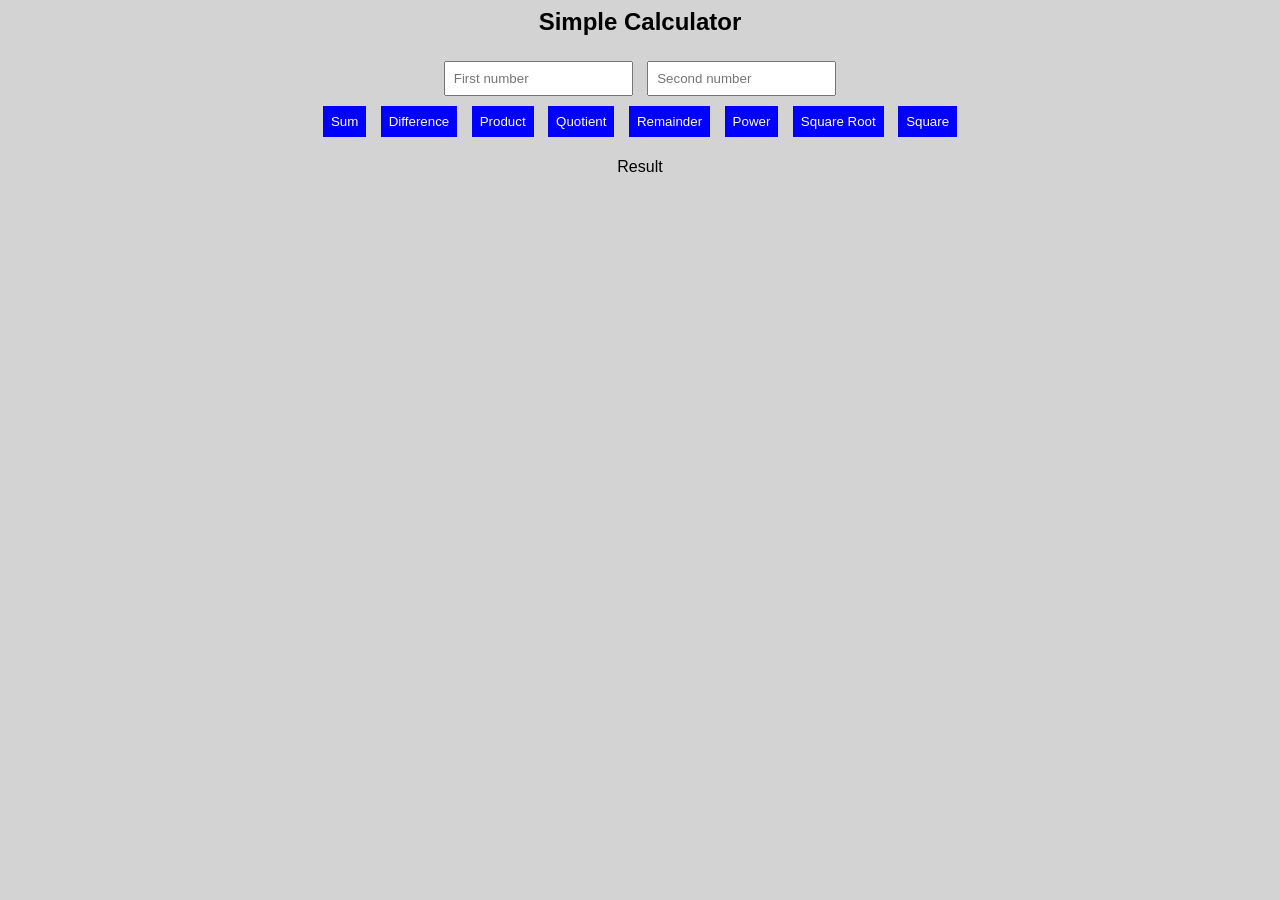
<file: calculator.html>
<html>
    <head>
        <style>
            body{ text-align:center; font-family:Arial; background:lightgray; }
            input, button{ padding: 8px; margin:5px; }
            button{ background:blue; color:white; border:none; }
        </style>
    </head>
    <body>
        <h2>Simple Calculator</h2>
        <input id="a" type="number" placeholder="First number">
        <input id="b" type="number" placeholder="Second number">
        <br>
        <button onclick="cal('+')">Sum</button>
        <button onclick="cal('-')">Difference</button>
        <button onclick="cal('*')">Product</button>
        <button onclick="cal('/')">Quotient</button>
        <button onclick="cal('%')">Remainder</button>
        <button onclick="cal('**')">Power</button>
        <button onclick="cal('sqrt')">Square Root</button>
        <button onclick="cal('square')">Square</button>
        <p id="result">Result</p>
        <script>
            function cal(op){
                var a=+document.getElementById("a").value;
                var b=+document.getElementById("b").value;
                var r;

                switch(op){
                    case '+': r=a+b; break;
                    case '-': r=a-b; break;
                    case '*': r=a*b; break;
                    case '/': r=b==0?"Cannot divide by zero":a/b;break;
                    case '%': r=b==0?"Cannot divide by zero":a%b;break;
                    case '**': r=a**b; break;
                    case 'sqrt':r=a<0?"Invalid input":Math.sqrt(a);break;
                    case 'square':r=a*a; break;
                }

                document.getElementById("result").innerHTML="Result:"+r;
            }
        </script>
    </body>
</html>
</file>
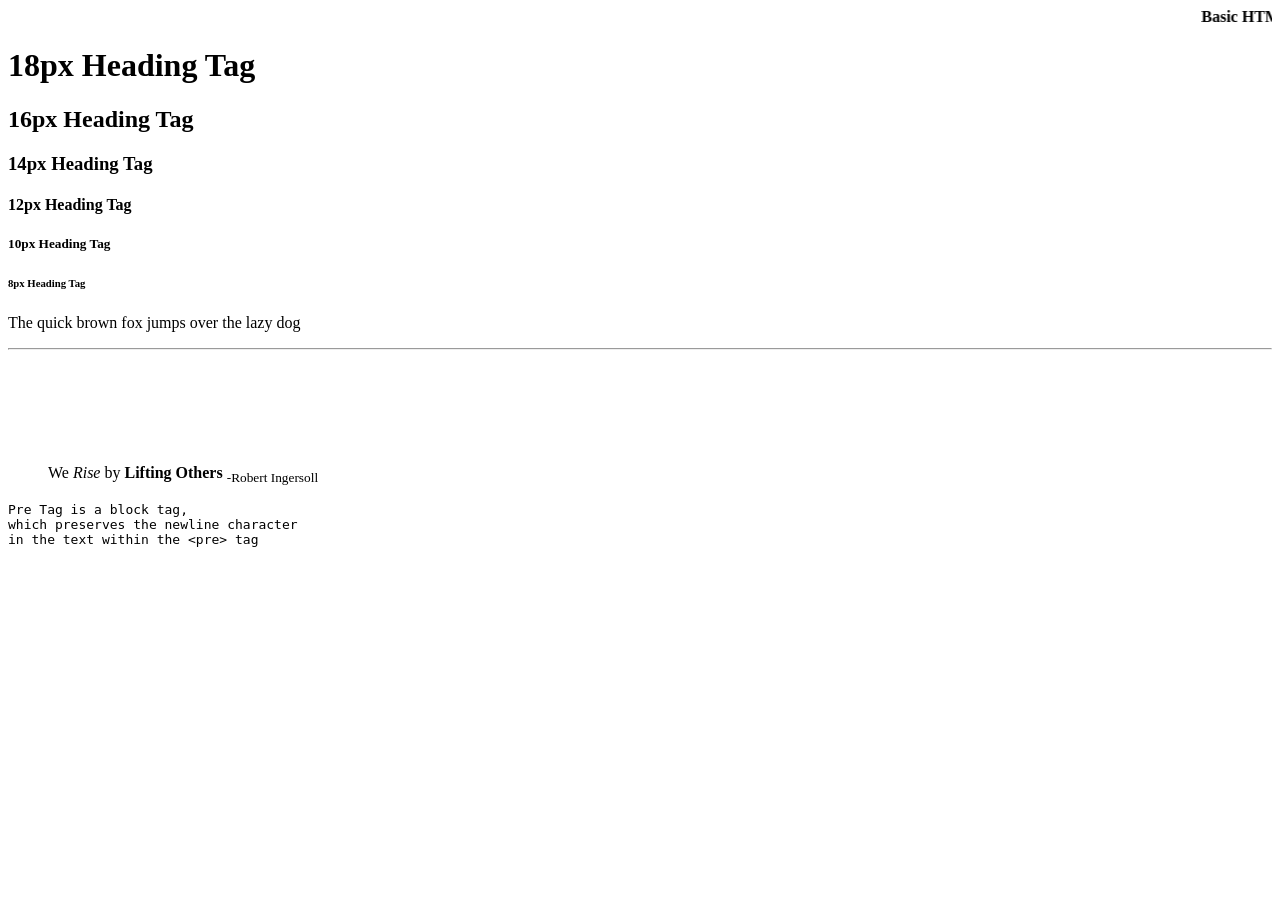
<file: Myfirstwebpage.html>
<html>
    <head>
        <title>My First Web Page</title>
    </head>
    <body>
        <marquee><b>Basic HTML Tags</b></marquee>
        <h1>18px Heading Tag</h1>
        <h2>16px Heading Tag</h2>
        <h3>14px Heading Tag</h3>
        <h4>12px Heading Tag</h4>
        <h5>10px Heading Tag</h5>
        <h6>8px Heading Tag</h6>
        <p>The quick brown fox                             jumps over the lazy dog</p>
        <hr/>
        <br>
        <br>
        <br>
        <br>
        <br>
        <blockquote>We <i>Rise</i> by <b>Lifting Others</b>  <sub>-Robert Ingersoll</sub></blockquote>
        <pre>Pre Tag is a block tag,
which preserves the newline character           
in the text within the &lt;pre&gt; tag
        </pre>
    </body>
</html>
</file>
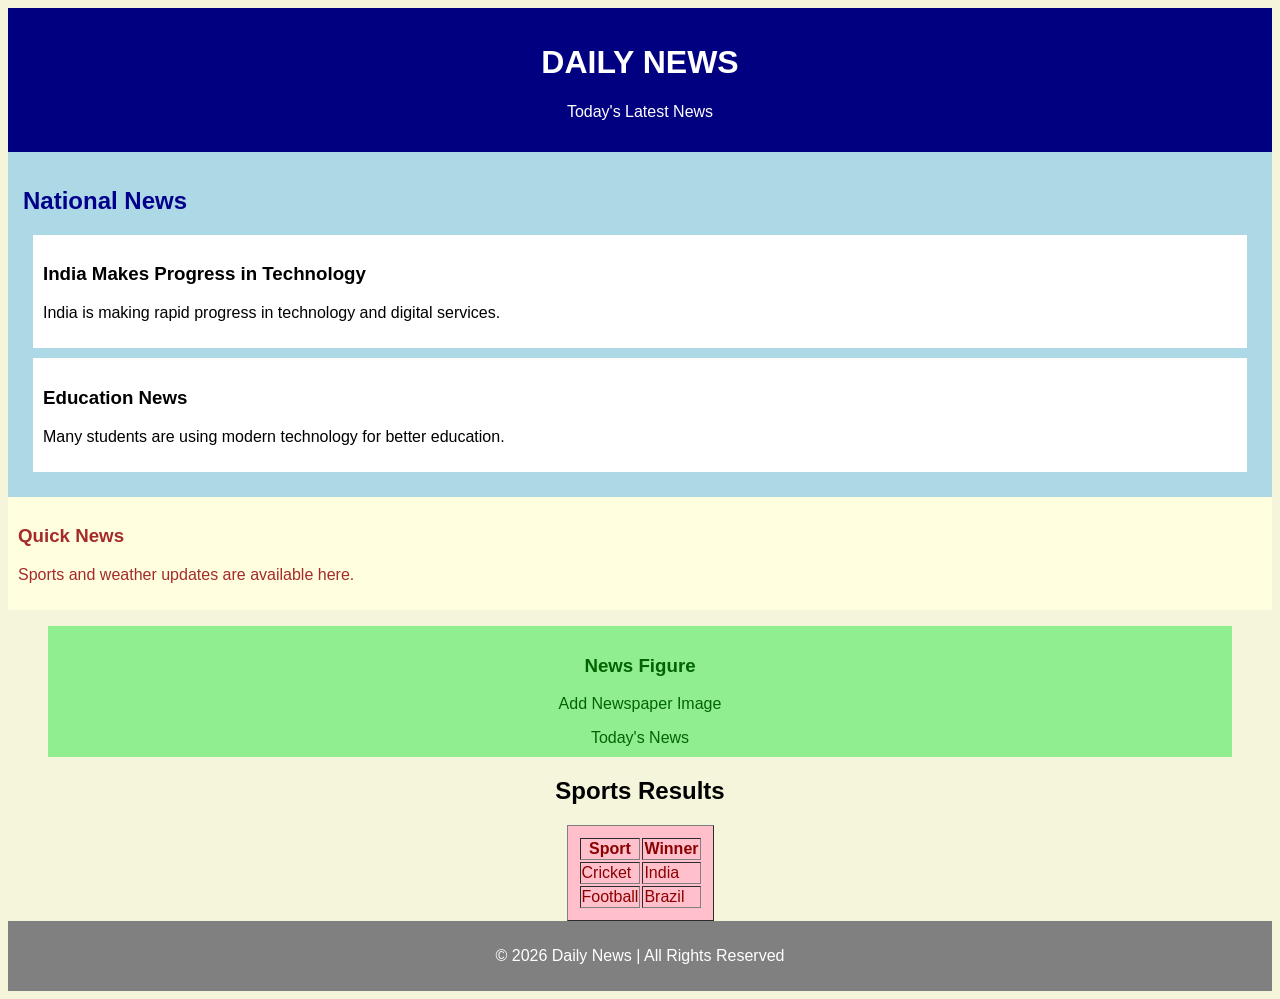
<file: newpaper.html>
<!DOCTYPE html>
<html>
<head>
<title>Newspaper</title>
<style>
body {
background-color: #f5f5dc;
font-family: Arial;
}
header {
background-color: navy;
color: white;
text-align: center;
padding: 15px;
}
section {
background-color: lightblue;
color: darkblue;
padding: 15px;
}
article {
background-color: white;
color: black;
padding: 10px;
margin: 10px;
}
aside {
background-color: lightyellow;
color: brown;
padding: 10px;
}

figure {
background-color: lightgreen;
color: darkgreen;
padding: 10px;
text-align: center;
}
table {
background-color: pink;
color: darkred;
padding: 10px;
margin: auto;
}
footer {
background-color: gray;
color: white;
text-align: center;
padding: 10px;
}
</style>
</head>
<body>
<header>
<h1>DAILY NEWS</h1>
<p>Today's Latest News</p>
</header>
<section>
<h2>National News</h2>
<article>
<h3>India Makes Progress in Technology</h3>
<p>India is making rapid progress in technology and digital services.</p>
</article>
<article>
<h3>Education News</h3>
<p>Many students are using modern technology for better education.</p>
</article>
</section>
<aside>

<h3>Quick News</h3>
<p>Sports and weather updates are available here.</p>
</aside>
<figure>
<h3>News Figure</h3>
<p>Add Newspaper Image</p>
<figcaption>Today's News</figcaption>
</figure>
<h2 align="center">Sports Results</h2>
<table border="1">
<tr>
<th>Sport</th>
<th>Winner</th>
</tr>
<tr>
<td>Cricket</td>
<td>India</td>
</tr>
<tr>
<td>Football</td>
<td>Brazil</td>
</tr>
</table>
<footer>
<p>&copy 2026 Daily News | All Rights Reserved</p>
</footer>
</body>
</html>
</file>
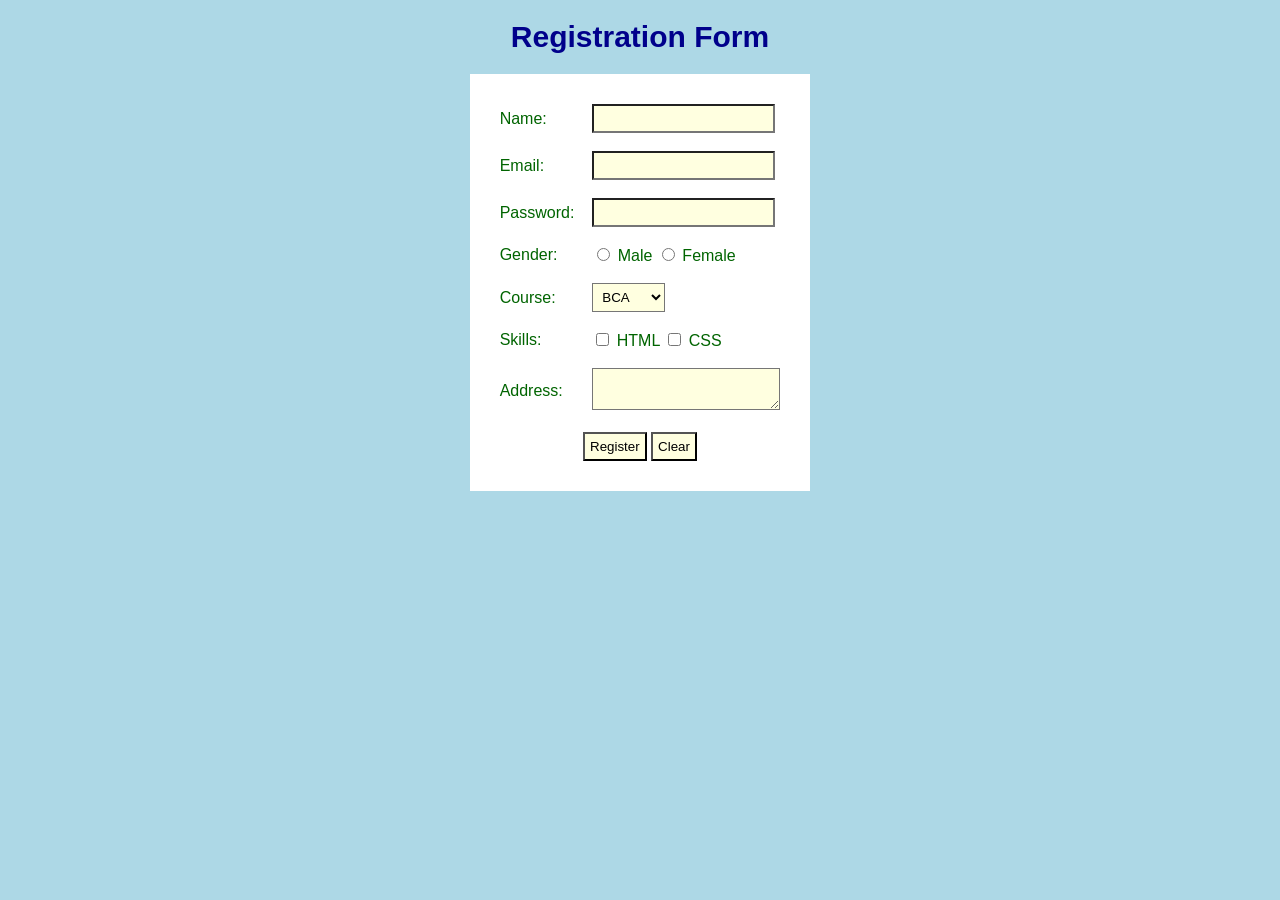
<file: registration.html>
<!DOCTYPE html>
<html>
    <head>
        <title>Registration</title>
        <style>
            body{
                background:lightblue;
                font-family:Arial;
            }

            h1{
                color:darkblue;
                font-size:30px;
                text-align:center;
            }

            table{
                margin:auto;
                background:white;
                padding:20px;
            }

            td{
                padding:8px;
                color:darkgreen;
                font-size:16px;
            }

            input, select, textarea{
                background:lightyellow;
                padding:5px;
            }
        </style>
    </head>
    <body>
        <h1>Registration Form</h1>
        <form>
            <table>
                <tr><td>Name:</td><td><input type="text"></td></tr>
                <tr><td>Email:</td><td><input type="email"></td></tr>
                <tr><td>Password:</td><td><input type="password"></td></tr>
                <tr><td>Gender:</td>
                    <td>
                        <input type="radio" name="g"> Male
                        <input type="radio" name="g"> Female
                    </td>
                </tr>
                <tr><td>Course:</td>
                    <td>
                        <select>
                            <option>BCA</option>
                            <option>B.Tech</option>
                            <option>MCA</option>
                        </select>
                    </td>
                </tr>
                <tr><td>Skills:</td>
                    <td>
                        <input type="checkbox"> HTML
                        <input type="checkbox"> CSS 
                    </td>
                </tr>
                <tr><td>Address:</td><td><textarea></textarea></td></tr>
                <tr><td colspan="2" align="center">
                    <input type="submit" value="Register">
                    <input type="reset" value="Clear">
                </td></tr>
            </table>
        </form>
    </body>
</html>
</file>
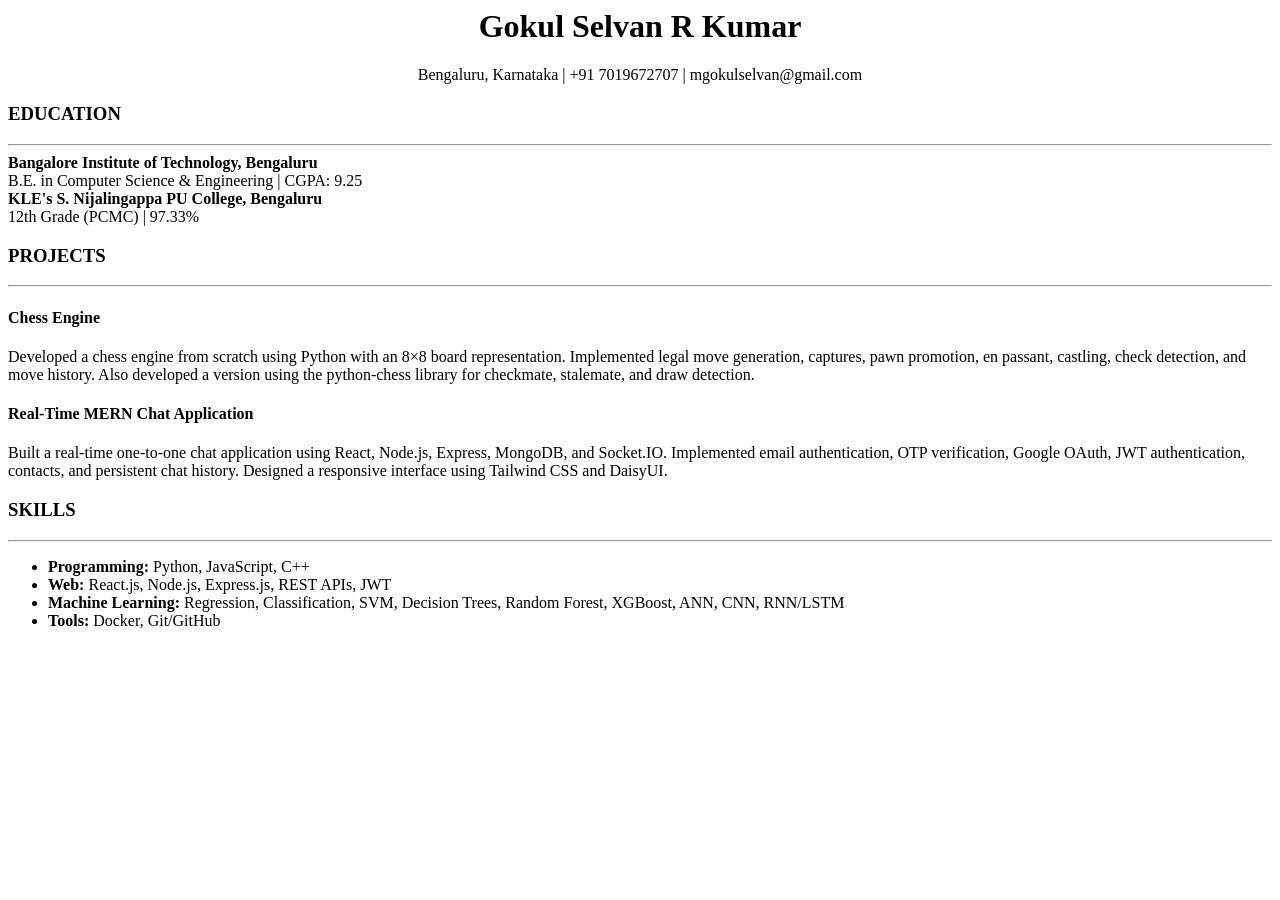
<file: resume.html>
<html>
<head>
    <title>Resume</title>
</head>
<body>

<center>
    <h1>Gokul Selvan R Kumar</h1>
    Bengaluru, Karnataka | +91 7019672707 | mgokulselvan@gmail.com
</center>

<h3>EDUCATION</h3>
<hr>

<b>Bangalore Institute of Technology, Bengaluru</b><br/> B.E. in Computer Science & Engineering | CGPA: 9.25
<br>
<b>KLE's S. Nijalingappa PU College, Bengaluru</b><br/> 12th Grade (PCMC) | 97.33%

<h3>PROJECTS</h3>
<hr>
<h4>Chess Engine</h4>
<p>
Developed a chess engine from scratch using Python with an 8×8 board representation.
Implemented legal move generation, captures, pawn promotion, en passant, castling, check detection, and move history.
Also developed a version using the python-chess library for checkmate, stalemate, and draw detection.
</p>

<h4>Real-Time MERN Chat Application</h4>
<p>
Built a real-time one-to-one chat application using React, Node.js, Express, MongoDB, and Socket.IO.
Implemented email authentication, OTP verification, Google OAuth, JWT authentication, contacts, and persistent chat history.
Designed a responsive interface using Tailwind CSS and DaisyUI.
</p>

<h3>SKILLS</h3>
<hr>

<ul>
    <li><b>Programming:</b> Python, JavaScript, C++</li>
    <li><b>Web:</b> React.js, Node.js, Express.js, REST APIs, JWT</li>
    <li><b>Machine Learning:</b> Regression, Classification, SVM, Decision Trees, Random Forest, XGBoost, ANN, CNN, RNN/LSTM</li>
    <li><b>Tools:</b> Docker, Git/GitHub</li>
</ul>

</body>
</html>
</file>
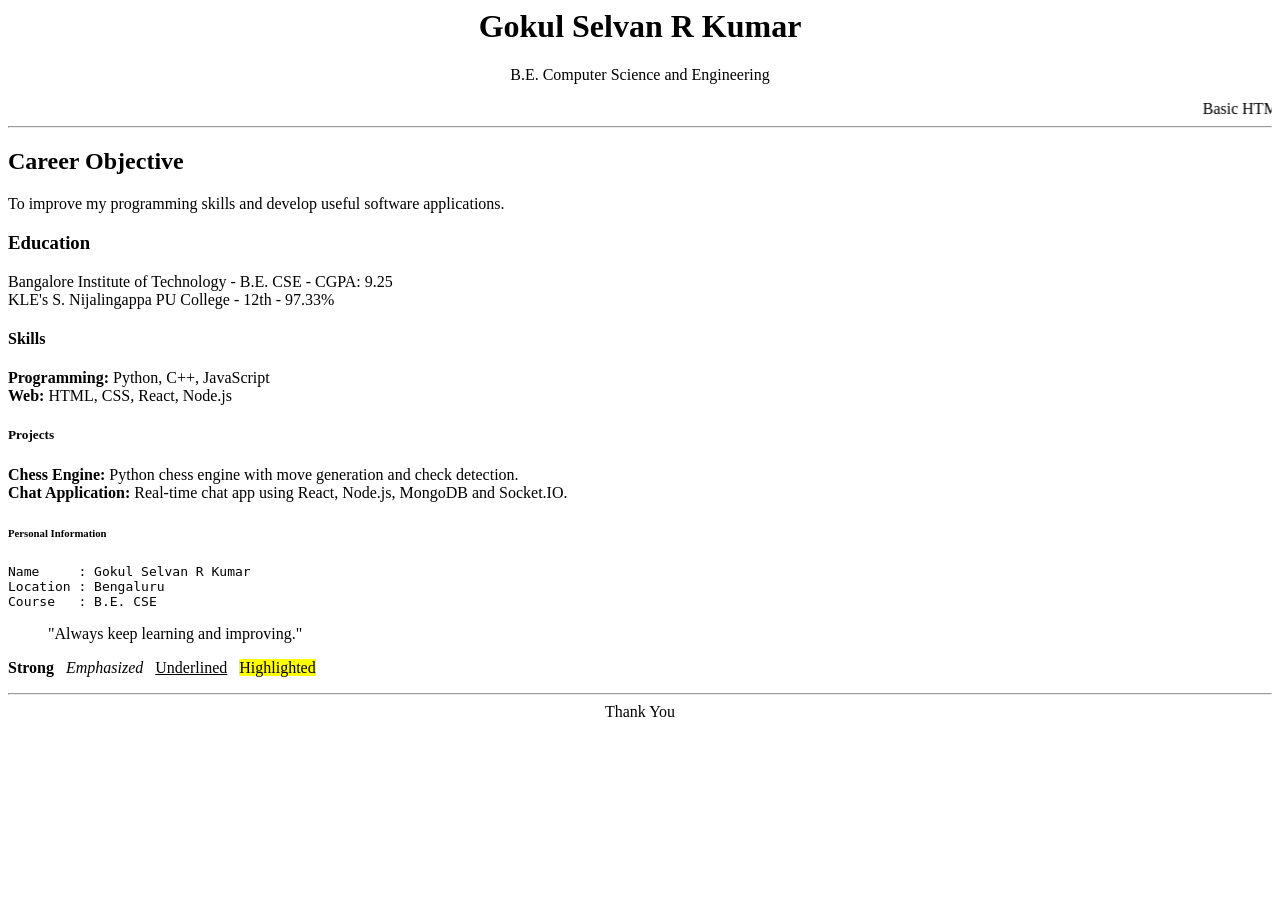
<file: ssres.html>
<html>
<head>
    <title>My First Web Page</title>
</head>

<body>

<center>
<h1>Gokul Selvan R Kumar</h1>
<p>B.E. Computer Science and Engineering</p>
</center>

<marquee>Basic HTML Tags</marquee>

<hr>

<h2>Career Objective</h2>
<p>
To improve my programming skills and develop useful software applications.
</p>

<h3>Education</h3>
<p>
Bangalore Institute of Technology - B.E. CSE - CGPA: 9.25<br>
KLE's S. Nijalingappa PU College - 12th - 97.33%
</p>

<h4>Skills</h4>
<p>
<b>Programming:</b> Python, C++, JavaScript<br>
<b>Web:</b> HTML, CSS, React, Node.js
</p>

<h5>Projects</h5>
<p>
<b>Chess Engine:</b> Python chess engine with move generation and check detection.<br>
<b>Chat Application:</b> Real-time chat app using React, Node.js, MongoDB and Socket.IO.
</p>

<h6>Personal Information</h6>

<pre>
Name     : Gokul Selvan R Kumar
Location : Bengaluru
Course   : B.E. CSE
</pre>

<blockquote>
"Always keep learning and improving."
</blockquote>

<p>
<b>Strong</b> &nbsp;
<i>Emphasized</i> &nbsp;
<u>Underlined</u> &nbsp;
<mark>Highlighted</mark>
</p>

<hr>

<center>Thank You</center>

</body>
</html>
</file>
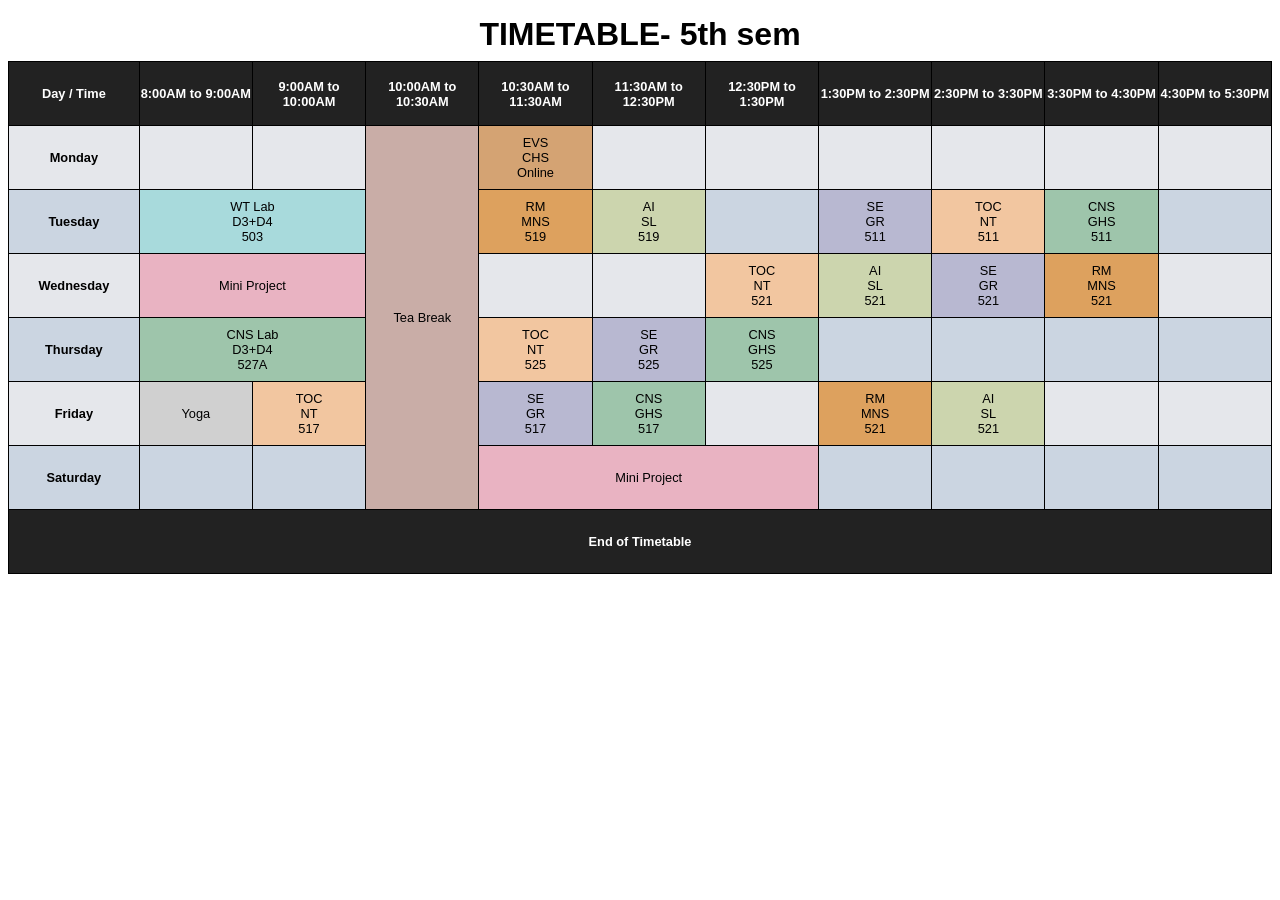
<file: table.html>
<html>
	<head>
		<title>Timetable</title>
		<style>
			* {
				box-sizing: border-box;
				text-align: center;
				font-family: Fantasy , sans-serif;
			}

			h1{
				font-weight:900;
				margin:0.5rem;
			}

			body {
				display: flex;
				flex-direction: column;
				justify-content:center;
				align-items:center;
			}

			table {
				border-collapse: collapse;
				width: 100%;
				border: 1px solid #ccc;
				font-size:0.8rem;
			}

			th, td {
				border: 1px solid black;
				text-align: center;
				width: 4rem;
				height: 4rem;
			}

			thead th, tfoot th {
				background: #222;
				color: white;
			}

			tbody tr:nth-child(odd) {
				background: #e5e7eb;
			}

			tbody tr:nth-child(even) {
				background: #cbd5e1;
			}

.evs { background: #d4a373; }
.wt-lab { background: #a8dadc; }
.rm { background: #dda15e; }
.ai { background: #ccd5ae; }
.se { background: #b8b8d1; }
.toc { background: #f2c6a0; }
.cns { background: #9ec5ab; }
.project { background: #e9b3c2; }
.yoga { background: #d0d0d0; }
.break { background: #c9ada7; }
		</style>
	</head>
	<body>
		<h1>TIMETABLE- 5th sem</h1>
		<table>
			<thead>
				<tr>
					<th>Day / Time</th>
					<th>8:00AM to 9:00AM</th>
					<th>9:00AM to 10:00AM</th>
					<th>10:00AM to 10:30AM</th>
					<th>10:30AM to 11:30AM</th>
					<th>11:30AM to 12:30PM</th>
					<th>12:30PM to 1:30PM</th>
					<th>1:30PM to 2:30PM</th>
					<th>2:30PM to 3:30PM</th>
					<th>3:30PM to 4:30PM</th>
					<th>4:30PM to 5:30PM</th>
				</tr>
			</thead>

			<tbody>
				<tr>
					<th>Monday</th>
					<td></td><td></td>
					<td rowspan="6" class="break">Tea Break</td>
					<td class="evs">EVS<br>CHS<br>Online</td>
					<td></td><td></td><td></td><td></td><td></td><td></td>
				</tr>
				<tr>
					<th>Tuesday</th>
					<td colspan="2" class="wt-lab">WT Lab<br>D3+D4<br>503</td>
					<td class="rm">RM<br>MNS<br>519</td>
					<td class="ai">AI<br>SL<br>519</td>
					<td></td>
					<td class="se">SE<br>GR<br>511</td>
					<td class="toc">TOC<br>NT<br>511</td>
					<td class="cns">CNS<br>GHS<br>511</td>
					<td></td>
				</tr>

				<tr>
					<th>Wednesday</th>
					<td colspan="2" class="project">Mini Project</td>
					<td></td><td></td>
					<td class="toc">TOC<br>NT<br>521</td>
					<td class="ai">AI<br>SL<br>521</td>
					<td class="se">SE<br>GR<br>521</td>
					<td class="rm">RM<br>MNS<br>521</td>
					<td></td>
				</tr>

				<tr>
					<th>Thursday</th>
					<td colspan="2" class="cns">CNS Lab<br>D3+D4<br>527A</td>
					<td class="toc">TOC<br>NT<br>525</td>
					<td class="se">SE<br>GR<br>525</td>
					<td class="cns">CNS<br>GHS<br>525</td>
					<td></td><td></td><td></td><td></td>
				</tr>

				<tr>
					<th>Friday</th>
					<td class="yoga">Yoga</td>
					<td class="toc">TOC<br>NT<br>517</td>
					<td class="se">SE<br>GR<br>517</td>
					<td class="cns">CNS<br>GHS<br>517</td>
					<td></td>
					<td class="rm">RM<br>MNS<br>521</td>
					<td class="ai">AI<br>SL<br>521</td>
					<td></td><td></td>
				</tr>

				<tr>
					<th>Saturday</th>
					<td></td><td></td>
					<td colspan="3" class="project">Mini Project</td>
					<td></td><td></td><td></td><td></td>
				</tr>
			</tbody>

			<tfoot>
				<tr><th colspan="11">End of Timetable</th></tr>
			</tfoot>
		</table>
	</body>
</html>
</file>
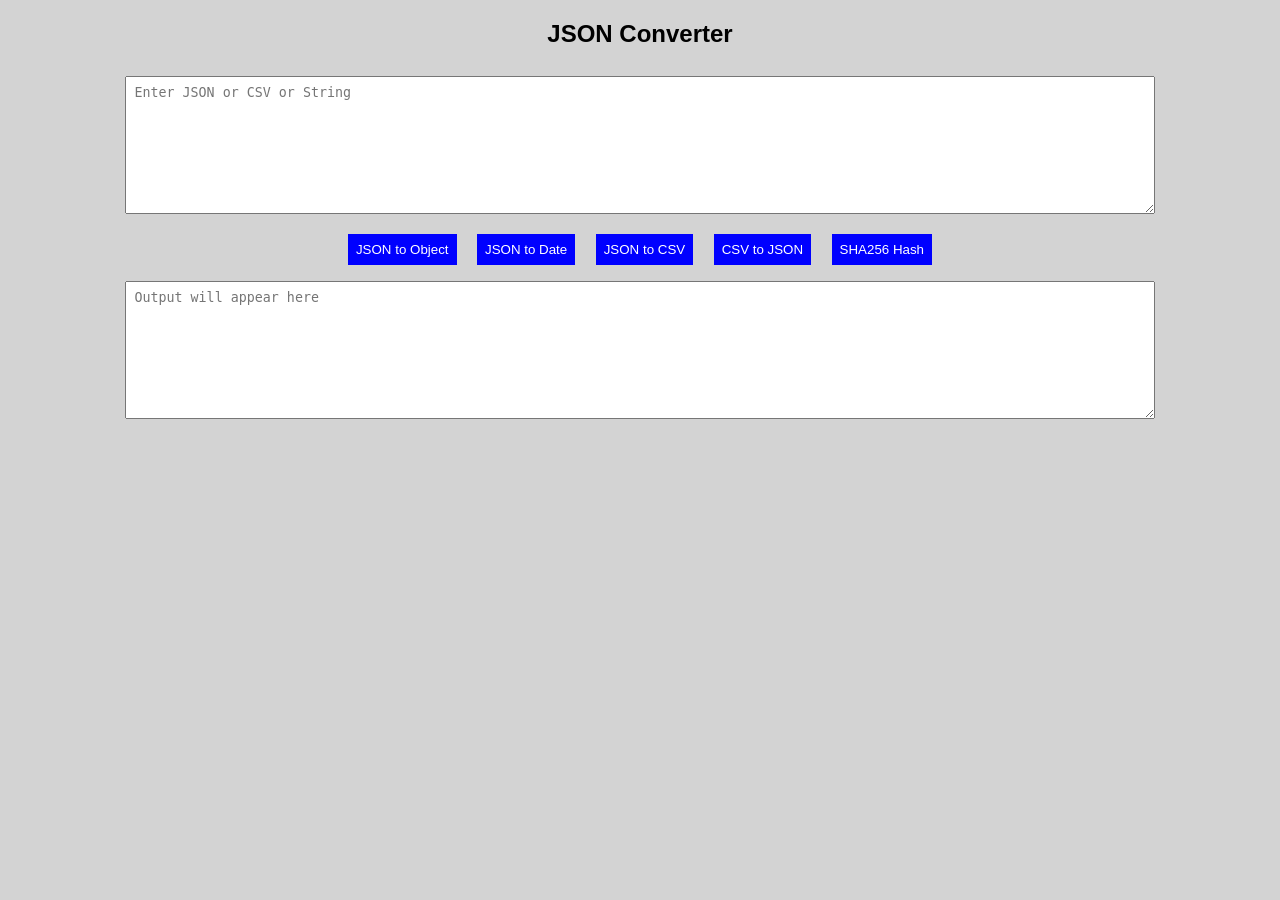
<file: typeConversion.html>
<!DOCTYPE html>
<html>
    <head>
        <title>JSON Converter</title>
        <style>
            body{
                text-align:center;
                font-family:Arial;
                background:lightgray;
            }

            textarea,button{
                margin:8px;
                padding:8px;
            }

            textarea{
                width:80%;
                height:120px;
            }

            button{
                background:blue;
                color:white;
                border:0;
            }
        </style>
    </head>
    <body>
        <h2>JSON Converter</h2>
        <textarea id="data" placeholder="Enter JSON or CSV or String"></textarea><br>

        <button onclick="obj()">JSON to Object</button>
        <button onclick="date()">JSON to Date</button>
        <button onclick="csv()">JSON to CSV</button>
        <button onclick="json()">CSV to JSON</button>
        <button onclick="hash()">SHA256 Hash</button>
        <br>
        <textarea id="output" placeholder="Output will appear here"></textarea>
        <script>
            function obj(){
                var result=JSON.parse(data.value);
                output.value=Object.entries(result).map(([key,value])=>key+":"+value).join("\n");
            }

            function date(){
                result=new Date(JSON.parse(data.value).date);
                output.value = result;
            }

            function csv(){
                var x=JSON.parse(data.value);
                var s=Object.keys(x[0]).join(",")+"\n";
console.log(s)
                x.forEach(function(a){
                    s+=Object.values(a).join(",")+"\n";
                });
                output.value=s;
            }
            /*
            [{"boo":"23","basss":"34","foo":"234"},{"boo":"233","basss":"3324","foo":"23124"},{"boo":"223","basss":"4234","foo":"34234"}]
            */

            function json(){
                var l=data.value.trim().split("\n");
                var k=l[0].split(",");
                var x=[];
                for(var i=1;i<l.length;i++){
                    var v=l[i].split(","),o={ };
                    for(var j=0;j<k.length;j++)
                        o[k[j]]=v[j];
                    x[i-1]=o;
                }
                output.value = JSON.stringify(x);
            }

            async function hash(){
                var str=data.value;
                var bytes = new TextEncoder().encode(str)
                var result = await crypto.subtle.digest('SHA-256',bytes);
                var hash = Array.from(new Uint8Array(result)).map(b=>b.toString(16).padStart(2,'0')).join("");
                output.value="Hash:"+hash;
            }
        </script>
    </body>
</html>
</file>
